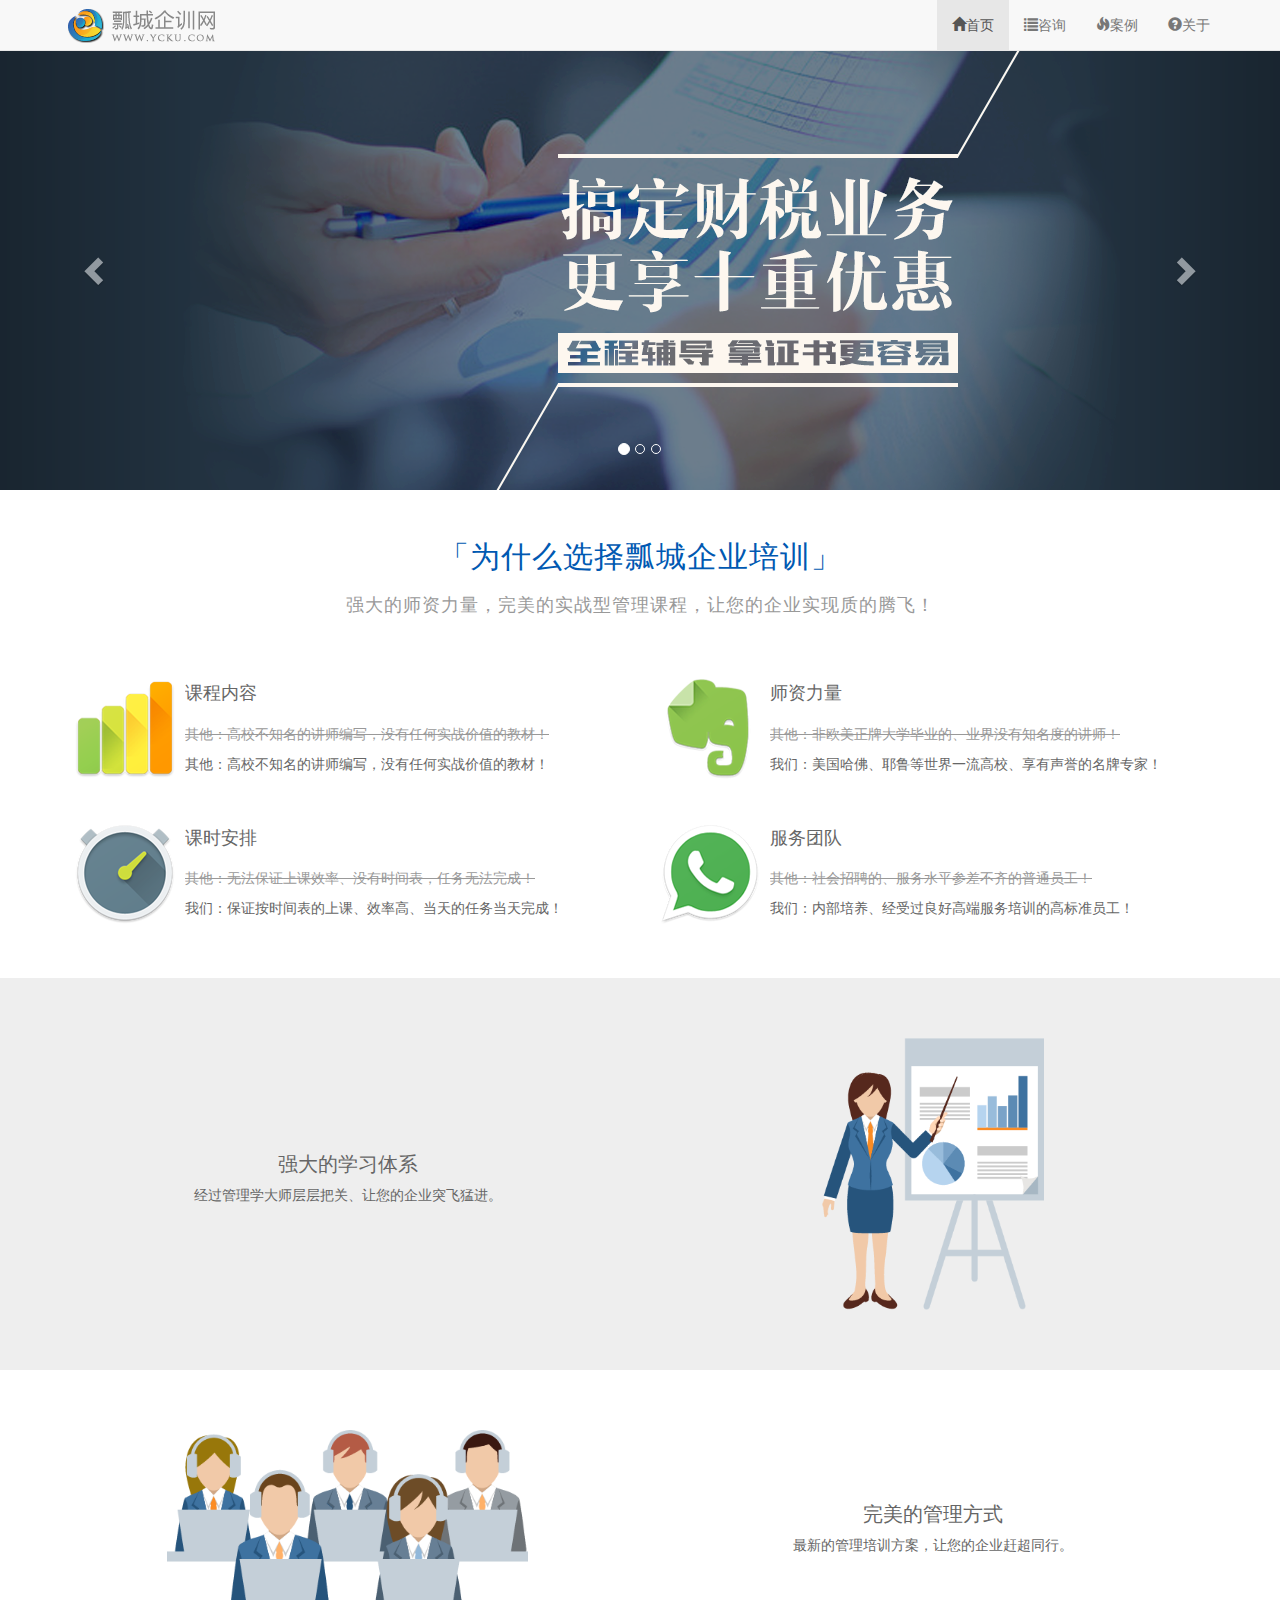
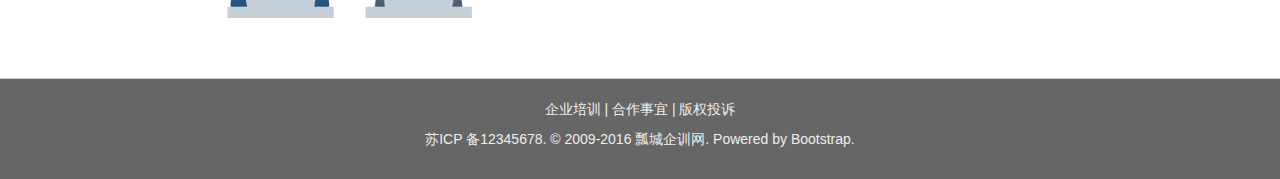
<file: index.html>
<!DOCTYPE html>
<html lang="en">
<head>
    <meta charset="UTF-8">
    <title>Title</title>
    <meta content="width=device-width, initial-scale=1.0, maximum-scale=1.0, user-scalable=no" name="viewport">
    <link rel="stylesheet" href="./css/bootstrap.min.css">
    <link rel="stylesheet" href="./css/style.css">

    <style type="text/css">

    </style>
</head>
<body>
<nav class="navbar navbar-default navbar-fixed-top">
    <div class="container">
        <div class="navbar-header">
            <a href="#" class="navbar-brand logo" style="padding: 0"><img src="./img/logo.png" alt=""></a>
            <button class="navbar-toggle" type="button" data-toggle="collapse" data-target="#navbar-collapse">
                <span class="icon-bar"></span>
                <span class="icon-bar"></span>
                <span class="icon-bar"></span>
            </button>

        </div>
        <div class="collapse navbar-collapse" id="navbar-collapse">
            <ul class="nav navbar-nav navbar-right">
                <li class="active"><a href="index.html"><span class="glyphicon glyphicon-home"></span>首页</a></li>
                <li><a href="information.html"><span class="glyphicon glyphicon-list"></span>咨询</a></li>
                <li><a href="case.html"><span class="glyphicon glyphicon-fire"></span>案例</a></li>
                <li><a href="about.html"><span class="glyphicon glyphicon-question-sign"></span>关于</a></li>
            </ul>
        </div>
    </div>
</nav>
<div id="myCarousel" class="carousel slide">
    <ol class="carousel-indicators">
        <li data-target="#myCarousel" data-slide-to="0" class="active"></li>
        <li data-target="#myCarousel" data-slide-to="1"></li>
        <li data-target="#myCarousel" data-slide-to="2"></li>
    </ol>
    <div class="carousel-inner">
        <div class="item active" style="background: #223240">
            <img src="img/slide1.png" alt="">
        </div>
        <div class="item" style="background: #f5e4dc">
            <img src="img/slide2.png" alt="">
        </div>
        <div class="item" style="background: #de2a2d">
            <img src="img/slide3.png" alt="">
        </div>
    </div>
    <!--<a href="#myCarousel" data-slide="prev" class="carousel-control left">&lsaquo;</a>-->
    <!--<a href="#myCarousel" data-slide="next" class="carousel-control right">&rsaquo;</a>-->
    <a href="#myCarousel" data-slide="prev" class="carousel-control left">
        <span class="glyphicon glyphicon-chevron-left"></span>
    </a>
    <a href="#myCarousel" data-slide="next" class="carousel-control right">
        <span class="glyphicon glyphicon-chevron-right"></span>
    </a>
</div>
<div class="tab1">
    <div class="container">
        <h2 class="tab-h2">「为什么选择瓢城企业培训」</h2>
        <p class="tab-p">强大的师资力量，完美的实战型管理课程，让您的企业实现质的腾飞！</p>
        <div class="row">
            <div class="col-md-6 col">
                <div class="media">
                    <div class="media-left">
                        <a href="#"><img src="img/tab1-1.png" class="media-object" alt=""></a>
                    </div>
                    <div class="media-body">
                        <h4 class="media-heading">课程内容</h4>
                        <p class="text-muted">其他：高校不知名的讲师编写，没有任何实战价值的教材！</p>
                        <p>其他：高校不知名的讲师编写，没有任何实战价值的教材！</p>
                    </div>
                </div>
            </div>
            <div class="col-md-6 col">
                <div class="media">
                    <div class="media-left">
                        <a href="#"><img src="img/tab1-2.png" class="media-object" alt=""></a>
                    </div>
                    <div class="media-body">
                        <h4 class="media-heading">师资力量</h4>
                        <p class="text-muted">其他：非欧美正牌大学毕业的、业界没有知名度的讲师！</p>
                        <p>我们：美国哈佛、耶鲁等世界一流高校、享有声誉的名牌专家！</p>
                    </div>
                </div>
            </div>
            <div class="col-md-6 col">
                <div class="media">
                    <div class="media-left">
                        <a href="#"><img src="img/tab1-3.png" class="media-object" alt=""></a>
                    </div>
                    <div class="media-body">
                        <h4 class="media-heading">课时安排</h4>
                        <p class="text-muted">其他：无法保证上课效率、没有时间表，任务无法完成！</p>
                        <p>我们：保证按时间表的上课、效率高、当天的任务当天完成！</p>
                    </div>
                </div>
            </div>
            <div class="col-md-6 col">
                <div class="media">
                    <div class="media-left">
                        <a href="#"><img src="img/tab1-4.png" class="media-object" alt=""></a>
                    </div>
                    <div class="media-body">
                        <h4 class="media-heading">服务团队</h4>
                        <p class="text-muted">其他：社会招聘的、服务水平参差不齐的普通员工！</p>
                        <p>我们：内部培养、经受过良好高端服务培训的高标准员工！</p>
                    </div>
                </div>
            </div>
        </div>
    </div>
</div>
<div class="tab2">
    <div class="container">
        <div class="row">
            <div class="col-md-6 col-sm-6 tab2-img">
                <img src="img/tab2.png" class="auto img-responsive center-block"alt="">
            </div>
            <div class="col-md-6 col-sm-6 tab2-text text">
                <h3>强大的学习体系</h3>
                <p>经过管理学大师层层把关、让您的企业突飞猛进。</p>
            </div>
        </div>
    </div>
</div>
<div class="tab3">
    <div class="container">
        <div class="row">
            <div class="col-md-6 col-sm-6">
                <img src="img/tab3.png" class="auto img-responsive center-block" alt="">
            </div>
            <div class="col-md-6 col-sm-6 text">
                <h3>完美的管理方式</h3>
                <p>最新的管理培训方案，让您的企业赶超同行。</p>
            </div>
        </div>
    </div>
</div>
<footer id="footer">
    <div class="container">
        <p>企业培训 | 合作事宜 | 版权投诉</p>
        <p>苏ICP 备12345678. © 2009-2016 瓢城企训网. Powered by Bootstrap.</p>
    </div>
</footer>
<script type="text/javascript" src="js/jquery.min.js"></script>
<script type="text/javascript" src="js/bootstrap.min.js"></script>
<script type="text/javascript">
$(function () {
    //自动轮播
    $('#myCarousel').carousel({
        //自动3秒轮播
        interval:3000
    })
    //设置垂直居中
   /* $('.carousel-control').css('line-height',$('.carousel-inner img').height()+"px")
    $(window).resize(function () {
        var $height=$('.carousel-inner img').eq(0).height()||
                    $('.carousel-inner img').eq(1).height()||
                    $('.carousel-inner img').eq(2).height()
        $('.carousel-control').css("line-height",$height+"px");
    })*/
   //让文字垂直居中,要等图片加载完在获取高度，不然会出错
    $(window).load(function () {
        $('.text').eq(0).css('margin-top', ($('.auto').eq(0).height() - $('.text').eq(0).height()) / 2 + 'px');
        $(window).resize(function () {
            $('.text').eq(0).css('margin-top', ($('.auto').eq(0).height() - $('.text').eq(0).height()) / 2 + 'px');
        });

        $('.text').eq(1).css('margin-top', ($('.auto').eq(1).height() - $('.text').eq(1).height()) / 2 + 'px');
        $(window).resize(function () {
            $('.text').eq(1).css('margin-top', ($('.auto').eq(1).height() - $('.text').eq(1).height()) / 2 + 'px');
        });
    })

})

</script>
</body>
</html>
</file>
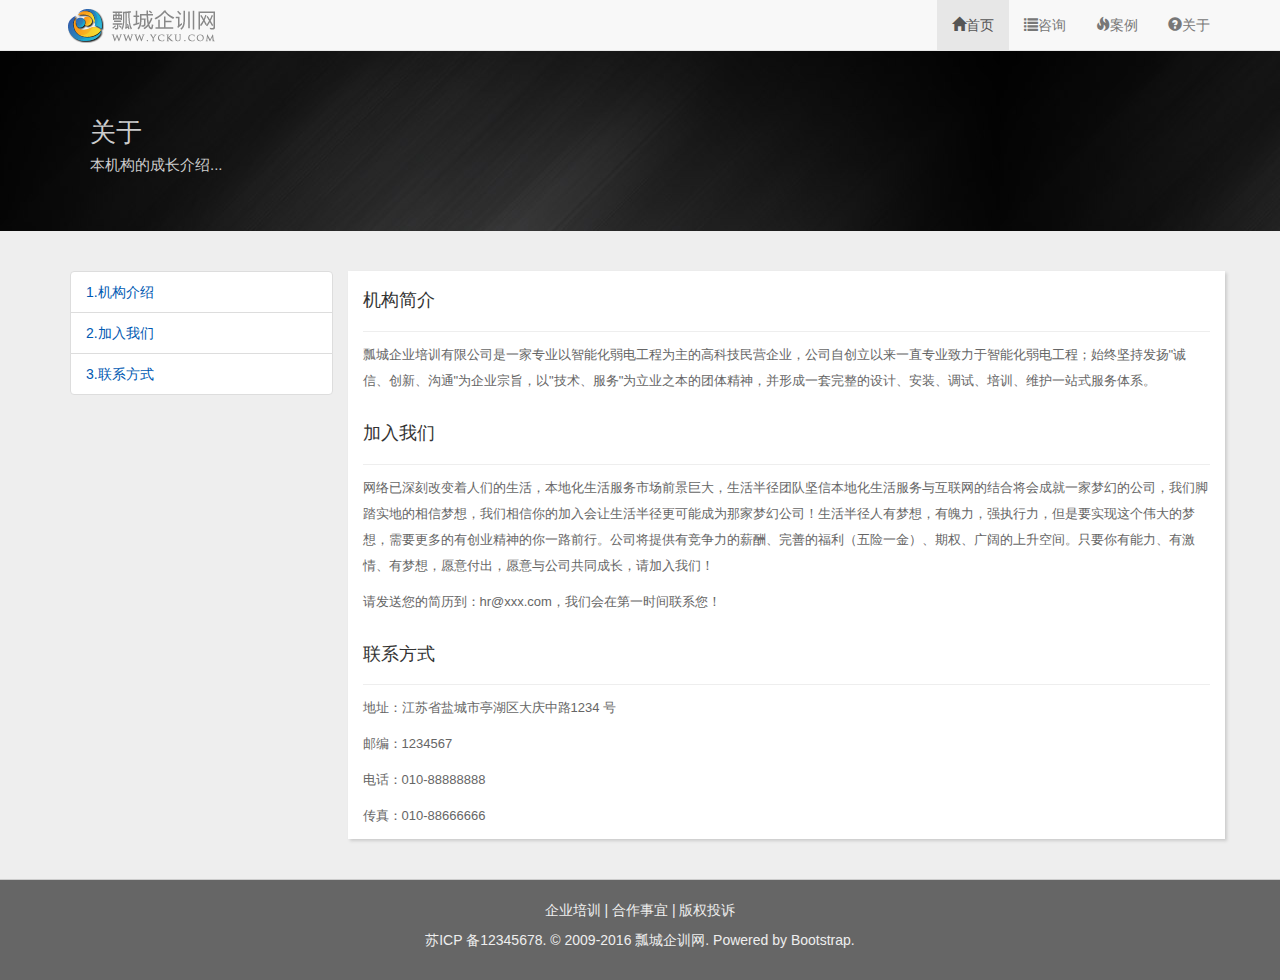
<file: about.html>
<!DOCTYPE html>
<html lang="en">
<head>
    <meta charset="UTF-8">
    <title>Title</title>
    <meta content="width=device-width, initial-scale=1.0, maximum-scale=1.0, user-scalable=no" name="viewport">
    <link rel="stylesheet" href="./css/bootstrap.min.css">
    <link rel="stylesheet" href="./css/style.css">
    <style type="text/css">

    </style>
</head>
<body>
<nav class="navbar navbar-default navbar-fixed-top">
    <div class="container">
        <div class="navbar-header">
            <a href="#" class="navbar-brand logo" style="padding: 0"><img src="./img/logo.png" alt=""></a>
            <button class="navbar-toggle" type="button" data-toggle="collapse" data-target="#navbar-collapse">
                <span class="icon-bar"></span>
                <span class="icon-bar"></span>
                <span class="icon-bar"></span>
            </button>

        </div>
        <div class="collapse navbar-collapse" id="navbar-collapse">
            <ul class="nav navbar-nav navbar-right">
                <li class="active"><a href="index.html"><span class="glyphicon glyphicon-home"></span>首页</a></li>
                <li><a href="information.html"><span class="glyphicon glyphicon-list"></span>咨询</a></li>
                <li><a href="case.html"><span class="glyphicon glyphicon-fire"></span>案例</a></li>
                <li><a href="about.html"><span class="glyphicon glyphicon-question-sign"></span>关于</a></li>
            </ul>
        </div>
    </div>
</nav>

<div class="jumbotron">
    <div class="container">
        <hgroup>
            <h1>关于</h1>
            <h4>本机构的成长介绍...</h4>
        </hgroup>
    </div>
</div>
<div id="about">
    <div class="container">
        <div class="row">
            <div class="col-md-3 hidden-sm hidden-xs" >
                <div class="list-group">
                    <a class="list-group-item" href="#1">1.机构介绍</a>
                    <a class="list-group-item" href="#2">2.加入我们</a>
                    <a class="list-group-item" href="#3">3.联系方式</a>
                </div>
            </div>
            <div class="col-md-9 about">
                <a name="1"></a>
                <h3>机构简介</h3>
                <p>瓢城企业培训有限公司是一家专业以智能化弱电工程为主的高科技民营企业，公司自创立以来一直专业致力于智能化弱电工程；始终坚持发扬"诚信、创新、沟通"为企业宗旨，以"技术、服务"为立业之本的团体精神，并形成一套完整的设计、安装、调试、培训、维护一站式服务体系。</p>
                <a name="2"></a>
                <h3>加入我们</h3>
                <p>网络已深刻改变着人们的生活，本地化生活服务市场前景巨大，生活半径团队坚信本地化生活服务与互联网的结合将会成就一家梦幻的公司，我们脚踏实地的相信梦想，我们相信你的加入会让生活半径更可能成为那家梦幻公司！生活半径人有梦想，有魄力，强执行力，但是要实现这个伟大的梦想，需要更多的有创业精神的你一路前行。公司将提供有竞争力的薪酬、完善的福利（五险一金）、期权、广阔的上升空间。只要你有能力、有激情、有梦想，愿意付出，愿意与公司共同成长，请加入我们！</p>
                <p>请发送您的简历到：hr@xxx.com，我们会在第一时间联系您！</p>
                <a name="3"></a>
                <h3>联系方式</h3>
                <p>地址：江苏省盐城市亭湖区大庆中路1234 号</p>
                <p>邮编：1234567</p>
                <p>电话：010-88888888</p>
                <p>传真：010-88666666</p>
            </div>
        </div>
    </div>
</div>
<footer id="footer">
    <div class="container">
        <p>企业培训 | 合作事宜 | 版权投诉</p>
        <p>苏ICP 备12345678. © 2009-2016 瓢城企训网. Powered by Bootstrap.</p>
    </div>
</footer>

<script type="text/javascript" src="js/jquery.min.js"></script>
<script type="text/javascript" src="js/bootstrap.min.js"></script>
<script type="text/javascript">


</script>
</body>
</html>
</file>
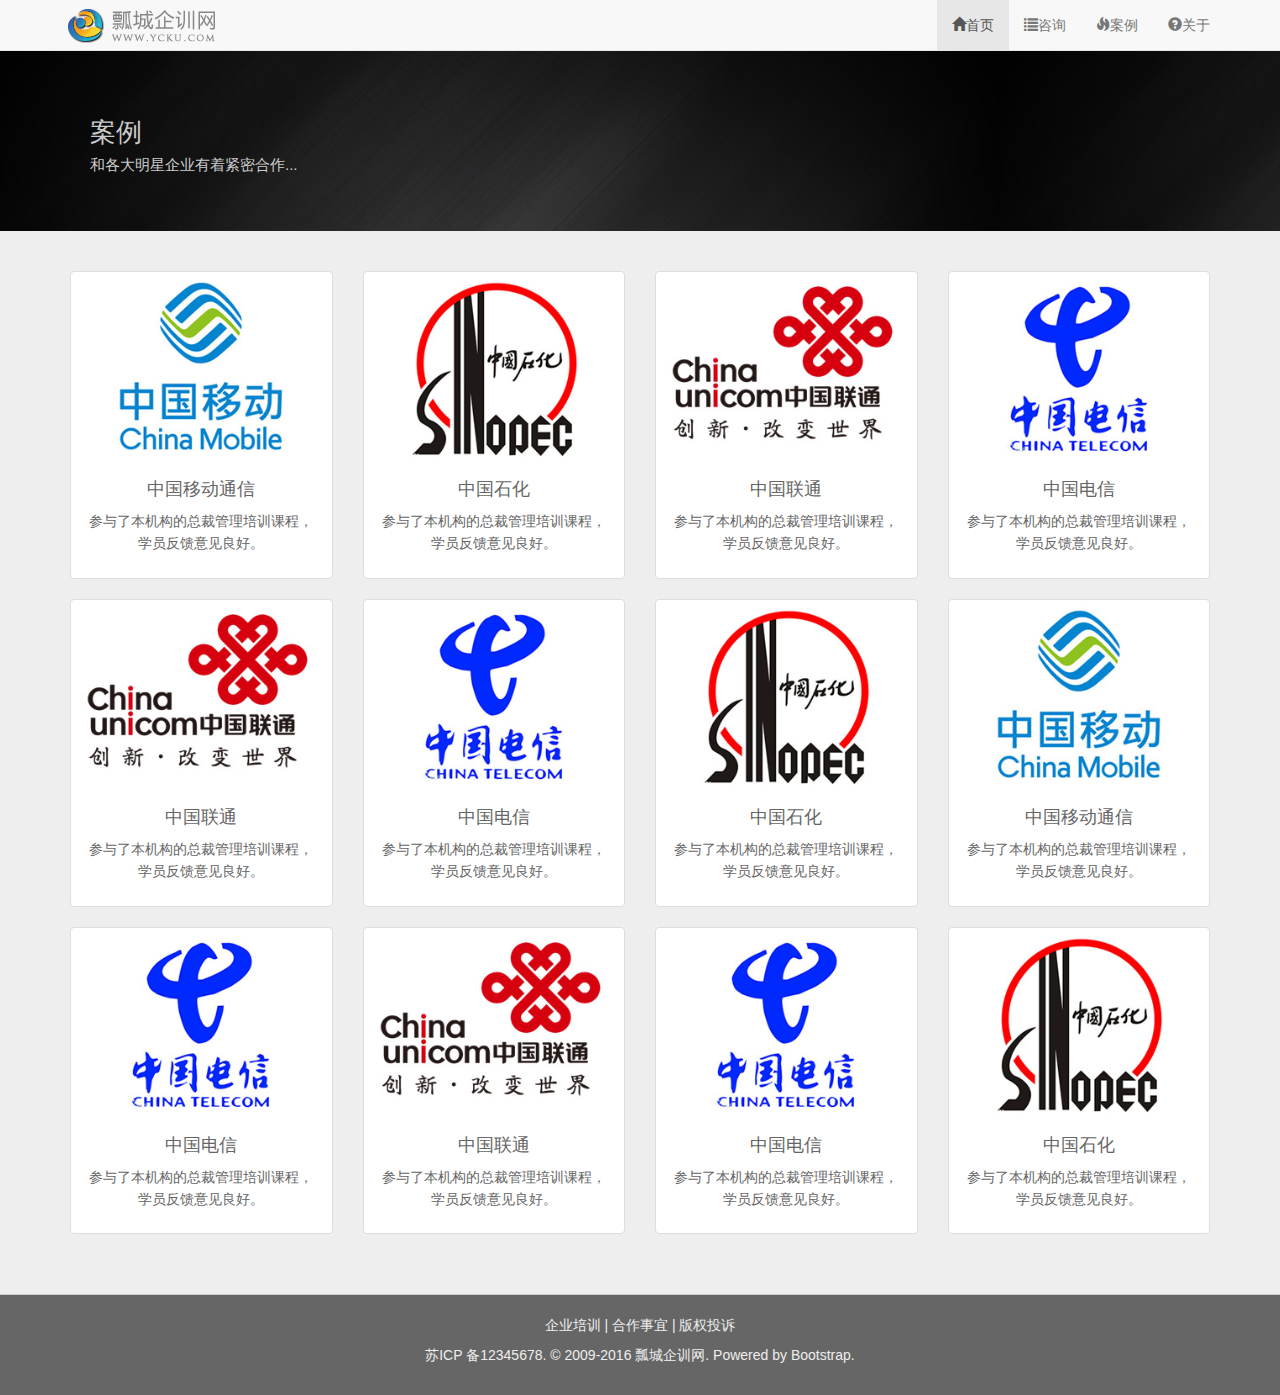
<file: case.html>
<!DOCTYPE html>
<html lang="en">
<head>
    <meta charset="UTF-8">
    <title>Title</title>
    <meta content="width=device-width, initial-scale=1.0, maximum-scale=1.0, user-scalable=no" name="viewport">
    <link rel="stylesheet" href="./css/bootstrap.min.css">
    <link rel="stylesheet" href="./css/style.css">
    <style type="text/css">

    </style>
</head>
<body>
<nav class="navbar navbar-default navbar-fixed-top">
    <div class="container">
        <div class="navbar-header">
            <a href="#" class="navbar-brand logo" style="padding: 0"><img src="./img/logo.png" alt=""></a>
            <button class="navbar-toggle" type="button" data-toggle="collapse" data-target="#navbar-collapse">
                <span class="icon-bar"></span>
                <span class="icon-bar"></span>
                <span class="icon-bar"></span>
            </button>

        </div>
        <div class="collapse navbar-collapse" id="navbar-collapse">
            <ul class="nav navbar-nav navbar-right">
                <li class="active"><a href="index.html"><span class="glyphicon glyphicon-home"></span>首页</a></li>
                <li><a href="information.html"><span class="glyphicon glyphicon-list"></span>咨询</a></li>
                <li><a href="case.html"><span class="glyphicon glyphicon-fire"></span>案例</a></li>
                <li><a href="about.html"><span class="glyphicon glyphicon-question-sign"></span>关于</a></li>
            </ul>
        </div>
    </div>
</nav>

<div class="jumbotron">
    <div class="container">
        <hgroup>
            <h1>案例</h1>
            <h4>和各大明星企业有着紧密合作...</h4>
        </hgroup>
    </div>
</div>
<div id="case">
    <div class="container">
        <div class="row">
            <div class="col-lg-3 col-md-4 col-sm-6 col-xs-12">
                <div class="thumbnail">   <!--卡片-->
                    <img src="img/case1.jpg" alt="">
                    <div class="caption">   <!-- 卡片文字内容-->
                        <h4>中国移动通信</h4>
                        <p>参与了本机构的总裁管理培训课程，学员反馈意见良好。</p>
                    </div>
                </div>
            </div>
            <div class="col-lg-3 col-md-4 col-sm-6 col-xs-12">
                <div class="thumbnail">
                    <img src="img/case2.jpg" alt="">
                    <div class="caption">
                        <h4>中国石化</h4>
                        <p>参与了本机构的总裁管理培训课程，学员反馈意见良好。</p>
                    </div>
                </div>
            </div>
            <div class="col-lg-3 col-md-4 col-sm-6 col-xs-12">
                <div class="thumbnail">
                    <img src="img/case3.jpg" alt="">
                    <div class="caption">
                        <h4>中国联通</h4>
                        <p>参与了本机构的总裁管理培训课程，学员反馈意见良好。</p>
                    </div>
                </div>
            </div>
            <div class="col-lg-3 col-md-4 col-sm-6 col-xs-12">
                <div class="thumbnail">
                    <img src="img/case4.jpg" alt="">
                    <div class="caption">
                        <h4>中国电信</h4>
                        <p>参与了本机构的总裁管理培训课程，学员反馈意见良好。</p>
                    </div>
                </div>
            </div>
            <div class="col-lg-3 col-md-4 col-sm-6 col-xs-12">
                <div class="thumbnail">
                    <img src="img/case3.jpg" alt="">
                    <div class="caption">
                        <h4>中国联通</h4>
                        <p>参与了本机构的总裁管理培训课程，学员反馈意见良好。</p>
                    </div>
                </div>
            </div>
            <div class="col-lg-3 col-md-4 col-sm-6 col-xs-12">
                <div class="thumbnail">
                    <img src="img/case4.jpg" alt="">
                    <div class="caption">
                        <h4>中国电信</h4>
                        <p>参与了本机构的总裁管理培训课程，学员反馈意见良好。</p>
                    </div>
                </div>
            </div>
            <div class="col-lg-3 col-md-4 col-sm-6 col-xs-12">
                <div class="thumbnail">
                    <img src="img/case2.jpg" alt="">
                    <div class="caption">
                        <h4>中国石化</h4>
                        <p>参与了本机构的总裁管理培训课程，学员反馈意见良好。</p>
                    </div>
                </div>
            </div>
            <div class="col-lg-3 col-md-4 col-sm-6 col-xs-12">
                <div class="thumbnail">
                    <img src="img/case1.jpg" alt="">
                    <div class="caption">
                        <h4>中国移动通信</h4>
                        <p>参与了本机构的总裁管理培训课程，学员反馈意见良好。</p>
                    </div>
                </div>
            </div>
            <div class="col-lg-3 col-md-4 col-sm-6 col-xs-12">
                <div class="thumbnail">
                    <img src="img/case4.jpg" alt="">
                    <div class="caption">
                        <h4>中国电信</h4>
                        <p>参与了本机构的总裁管理培训课程，学员反馈意见良好。</p>
                    </div>
                </div>
            </div>
            <div class="col-lg-3 col-md-4 col-sm-6 col-xs-12">
                <div class="thumbnail">
                    <img src="img/case3.jpg" alt="">
                    <div class="caption">
                        <h4>中国联通</h4>
                        <p>参与了本机构的总裁管理培训课程，学员反馈意见良好。</p>
                    </div>
                </div>
            </div>
            <div class="col-lg-3 col-md-4 col-sm-6 col-xs-12">
                <div class="thumbnail">
                    <img src="img/case4.jpg" alt="">
                    <div class="caption">
                        <h4>中国电信</h4>
                        <p>参与了本机构的总裁管理培训课程，学员反馈意见良好。</p>
                    </div>
                </div>
            </div>
            <div class="col-lg-3 col-md-4 col-sm-6 col-xs-12">
                <div class="thumbnail">
                    <img src="img/case2.jpg" alt="">
                    <div class="caption">
                        <h4>中国石化</h4>
                        <p>参与了本机构的总裁管理培训课程，学员反馈意见良好。</p>
                    </div>
                </div>
            </div>
        </div>
    </div>
</div>

<footer id="footer">
    <div class="container">
        <p>企业培训 | 合作事宜 | 版权投诉</p>
        <p>苏ICP 备12345678. © 2009-2016 瓢城企训网. Powered by Bootstrap.</p>
    </div>
</footer>



<script type="text/javascript" src="js/jquery.min.js"></script>
<script type="text/javascript" src="js/bootstrap.min.js"></script>
<script type="text/javascript">


</script>
</body>
</html>
</file>
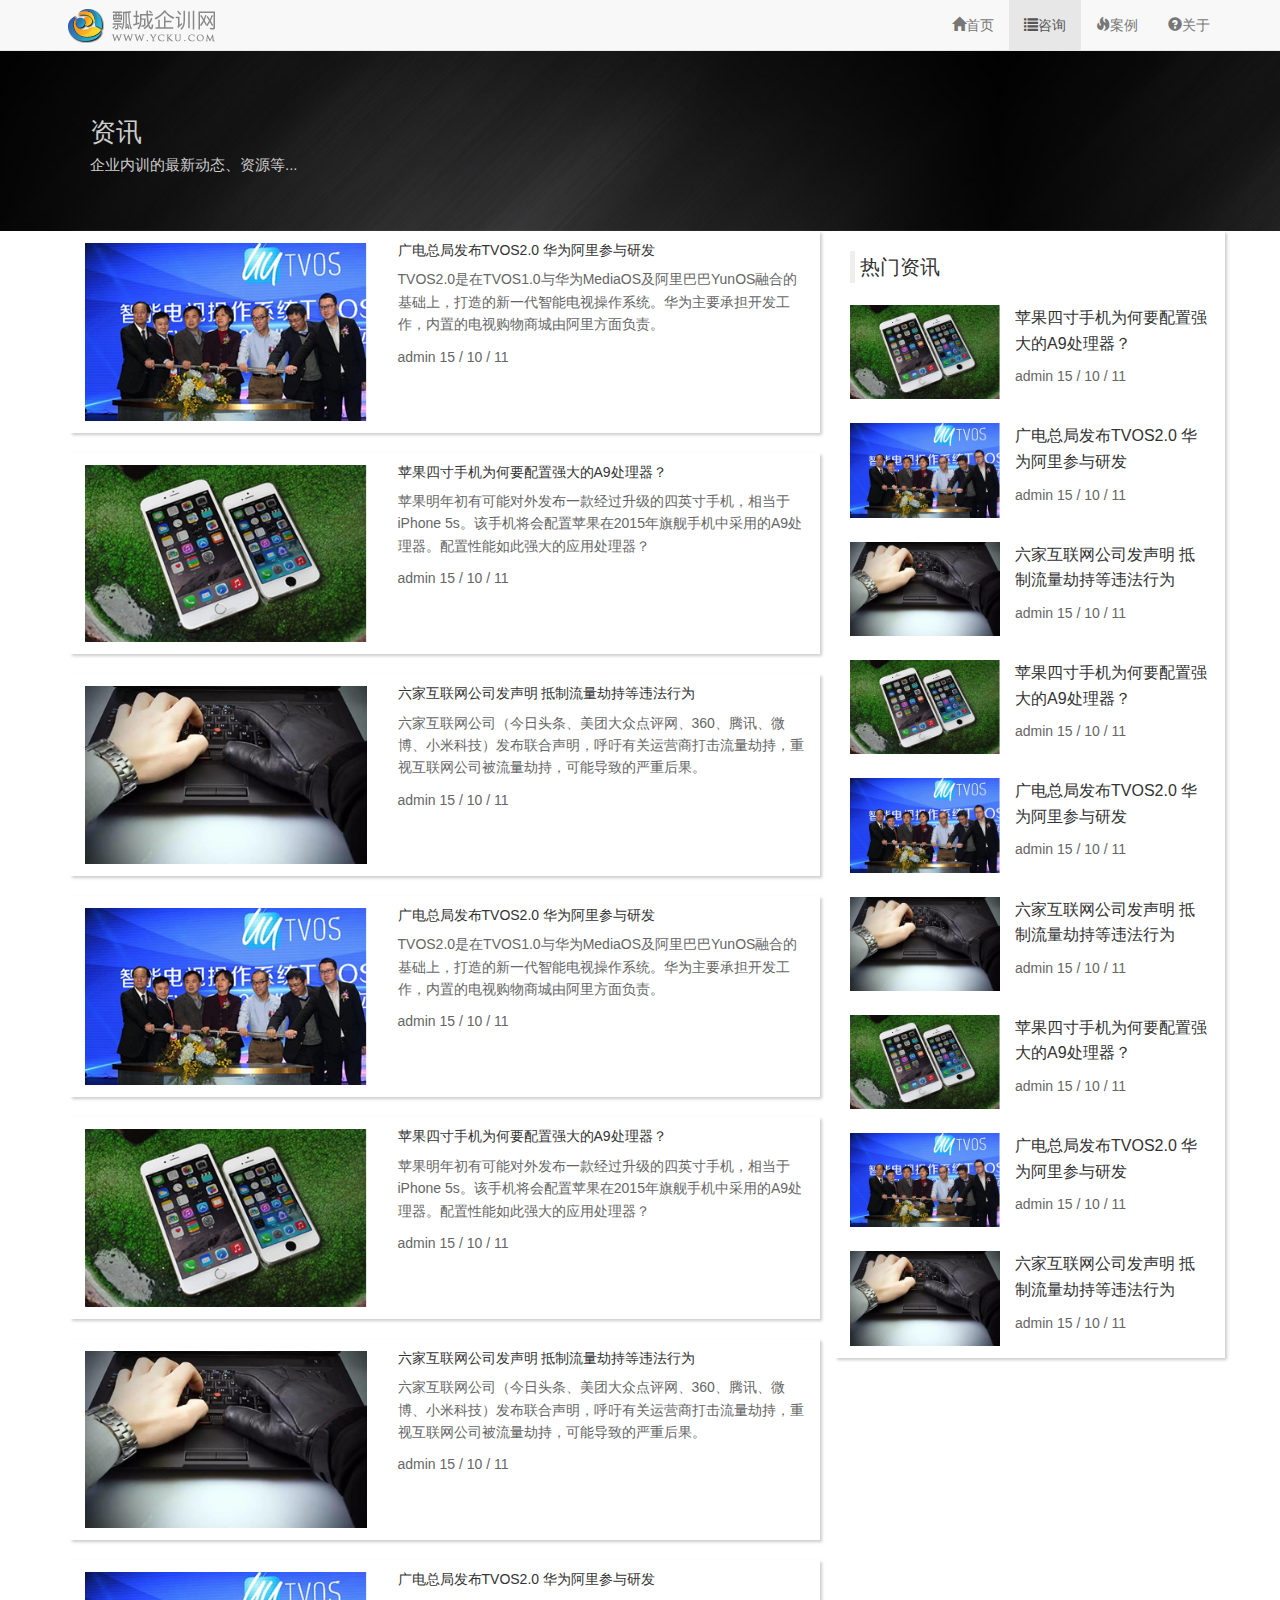
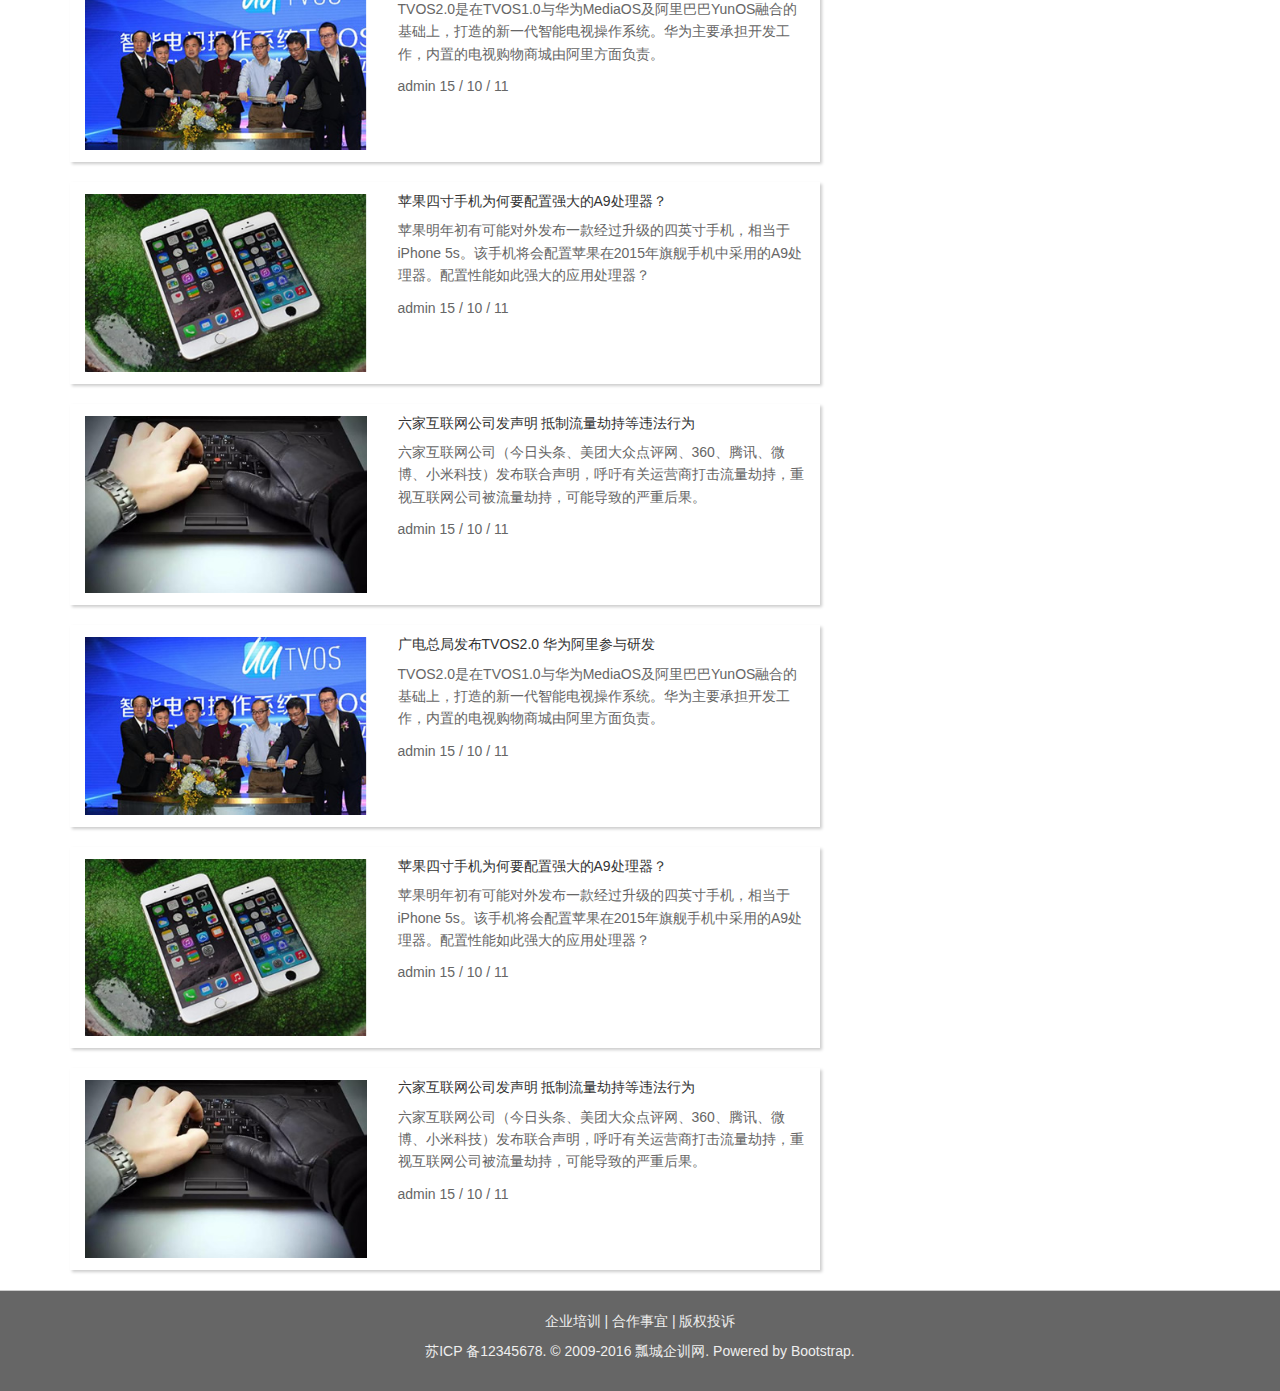
<file: information.html>
<!DOCTYPE html>
<html lang="en">
<head>
    <meta charset="UTF-8">
    <title>Title</title>
    <meta content="width=device-width, initial-scale=1.0, maximum-scale=1.0, user-scalable=no" name="viewport">
    <link rel="stylesheet" href="./css/bootstrap.min.css">
    <link rel="stylesheet" href="./css/style.css">
    <style type="text/css">

    </style>
</head>
<body>
<nav class="navbar navbar-default navbar-fixed-top">
    <div class="container">
        <div class="navbar-header">
            <a href="#" class="navbar-brand logo" style="padding: 0"><img src="./img/logo.png" alt=""></a>
            <button class="navbar-toggle" type="button" data-toggle="collapse" data-target="#navbar-collapse">
                <span class="icon-bar"></span>
                <span class="icon-bar"></span>
                <span class="icon-bar"></span>
            </button>

        </div>
        <div class="collapse navbar-collapse" id="navbar-collapse">
            <ul class="nav navbar-nav navbar-right">
                <li ><a href="index.html"><span class="glyphicon glyphicon-home"></span>首页</a></li>
                <li class="active"><a href="information.html"><span class="glyphicon glyphicon-list"></span>咨询</a></li>
                <li><a href="case.html"><span class="glyphicon glyphicon-fire"></span>案例</a></li>
                <li><a href="about.html"><span class="glyphicon glyphicon-question-sign"></span>关于</a></li>
            </ul>
        </div>
    </div>
</nav>
<div class="jumbotron">
    <div class="container">
        <hgroup>
            <h1>资讯</h1>
            <h4>企业内训的最新动态、资源等...</h4>
        </hgroup>
    </div>
</div>
<div id="information">
    <div class="container">
        <div class="row">
            <div class="col-md-8">
                <div class="container-fluid" style="padding:0;">
                    <div class="row info-content">
                        <div class="col-md-5 col-sm-5 col-xs-5">
                            <img src="img/info1.jpg" class="img-responsive" alt="">
                        </div>
                        <div class="col-md-7 col-sm-7 col-xs-7">
                            <h4>广电总局发布TVOS2.0 华为阿里参与研发</h4>
                            <p class="hidden-xs">TVOS2.0是在TVOS1.0与华为MediaOS及阿里巴巴YunOS融合的基础上，打造的新一代智能电视操作系统。华为主要承担开发工作，内置的电视购物商城由阿里方面负责。</p>
                            <p>admin 15 / 10 / 11</p>
                        </div>
                    </div>
                    <div class="row info-content">
                        <div class="col-md-5 col-sm-5 col-xs-5">
                            <img src="img/info2.jpg" class="img-responsive" alt="">
                        </div>
                        <div class="col-md-7 col-sm-7 col-xs-7">
                            <h4>苹果四寸手机为何要配置强大的A9处理器？</h4>
                            <p class="hidden-xs">苹果明年初有可能对外发布一款经过升级的四英寸手机，相当于iPhone 5s。该手机将会配置苹果在2015年旗舰手机中采用的A9处理器。配置性能如此强大的应用处理器？</p>
                            <p>admin 15 / 10 / 11</p>
                        </div>
                    </div>
                    <div class="row info-content">
                        <div class="col-md-5 col-sm-5 col-xs-5">
                            <img src="img/info3.jpg" class="img-responsive" alt="">
                        </div>
                        <div class="col-md-7 col-sm-7 col-xs-7">
                            <h4>六家互联网公司发声明 抵制流量劫持等违法行为</h4>
                            <p class="hidden-xs">六家互联网公司（今日头条、美团大众点评网、360、腾讯、微博、小米科技）发布联合声明，呼吁有关运营商打击流量劫持，重视互联网公司被流量劫持，可能导致的严重后果。</p>
                            <p>admin 15 / 10 / 11</p>
                        </div>
                    </div>
                    <div class="row info-content">
                        <div class="col-md-5 col-sm-5 col-xs-5">
                            <img src="img/info1.jpg" class="img-responsive" alt="">
                        </div>
                        <div class="col-md-7 col-sm-7 col-xs-7">
                            <h4>广电总局发布TVOS2.0 华为阿里参与研发</h4>
                            <p class="hidden-xs">TVOS2.0是在TVOS1.0与华为MediaOS及阿里巴巴YunOS融合的基础上，打造的新一代智能电视操作系统。华为主要承担开发工作，内置的电视购物商城由阿里方面负责。</p>
                            <p>admin 15 / 10 / 11</p>
                        </div>
                    </div>
                    <div class="row info-content">
                        <div class="col-md-5 col-sm-5 col-xs-5">
                            <img src="img/info2.jpg" class="img-responsive" alt="">
                        </div>
                        <div class="col-md-7 col-sm-7 col-xs-7">
                            <h4>苹果四寸手机为何要配置强大的A9处理器？</h4>
                            <p class="hidden-xs">苹果明年初有可能对外发布一款经过升级的四英寸手机，相当于iPhone 5s。该手机将会配置苹果在2015年旗舰手机中采用的A9处理器。配置性能如此强大的应用处理器？</p>
                            <p>admin 15 / 10 / 11</p>
                        </div>
                    </div>
                    <div class="row info-content">
                        <div class="col-md-5 col-sm-5 col-xs-5">
                            <img src="img/info3.jpg" class="img-responsive" alt="">
                        </div>
                        <div class="col-md-7 col-sm-7 col-xs-7">
                            <h4>六家互联网公司发声明 抵制流量劫持等违法行为</h4>
                            <p class="hidden-xs">六家互联网公司（今日头条、美团大众点评网、360、腾讯、微博、小米科技）发布联合声明，呼吁有关运营商打击流量劫持，重视互联网公司被流量劫持，可能导致的严重后果。</p>
                            <p>admin 15 / 10 / 11</p>
                        </div>
                    </div>
                    <div class="row info-content">
                        <div class="col-md-5 col-sm-5 col-xs-5">
                            <img src="img/info1.jpg" class="img-responsive" alt="">
                        </div>
                        <div class="col-md-7 col-sm-7 col-xs-7">
                            <h4>广电总局发布TVOS2.0 华为阿里参与研发</h4>
                            <p class="hidden-xs">TVOS2.0是在TVOS1.0与华为MediaOS及阿里巴巴YunOS融合的基础上，打造的新一代智能电视操作系统。华为主要承担开发工作，内置的电视购物商城由阿里方面负责。</p>
                            <p>admin 15 / 10 / 11</p>
                        </div>
                    </div>
                    <div class="row info-content">
                        <div class="col-md-5 col-sm-5 col-xs-5">
                            <img src="img/info2.jpg" class="img-responsive" alt="">
                        </div>
                        <div class="col-md-7 col-sm-7 col-xs-7">
                            <h4>苹果四寸手机为何要配置强大的A9处理器？</h4>
                            <p class="hidden-xs">苹果明年初有可能对外发布一款经过升级的四英寸手机，相当于iPhone 5s。该手机将会配置苹果在2015年旗舰手机中采用的A9处理器。配置性能如此强大的应用处理器？</p>
                            <p>admin 15 / 10 / 11</p>
                        </div>
                    </div>
                    <div class="row info-content">
                        <div class="col-md-5 col-sm-5 col-xs-5">
                            <img src="img/info3.jpg" class="img-responsive" alt="">
                        </div>
                        <div class="col-md-7 col-sm-7 col-xs-7">
                            <h4>六家互联网公司发声明 抵制流量劫持等违法行为</h4>
                            <p class="hidden-xs">六家互联网公司（今日头条、美团大众点评网、360、腾讯、微博、小米科技）发布联合声明，呼吁有关运营商打击流量劫持，重视互联网公司被流量劫持，可能导致的严重后果。</p>
                            <p>admin 15 / 10 / 11</p>
                        </div>
                    </div>
                    <div class="row info-content">
                        <div class="col-md-5 col-sm-5 col-xs-5">
                            <img src="img/info1.jpg" class="img-responsive" alt="">
                        </div>
                        <div class="col-md-7 col-sm-7 col-xs-7">
                            <h4>广电总局发布TVOS2.0 华为阿里参与研发</h4>
                            <p class="hidden-xs">TVOS2.0是在TVOS1.0与华为MediaOS及阿里巴巴YunOS融合的基础上，打造的新一代智能电视操作系统。华为主要承担开发工作，内置的电视购物商城由阿里方面负责。</p>
                            <p>admin 15 / 10 / 11</p>
                        </div>
                    </div>
                    <div class="row info-content">
                        <div class="col-md-5 col-sm-5 col-xs-5">
                            <img src="img/info2.jpg" class="img-responsive" alt="">
                        </div>
                        <div class="col-md-7 col-sm-7 col-xs-7">
                            <h4>苹果四寸手机为何要配置强大的A9处理器？</h4>
                            <p class="hidden-xs">苹果明年初有可能对外发布一款经过升级的四英寸手机，相当于iPhone 5s。该手机将会配置苹果在2015年旗舰手机中采用的A9处理器。配置性能如此强大的应用处理器？</p>
                            <p>admin 15 / 10 / 11</p>
                        </div>
                    </div>
                    <div class="row info-content">
                        <div class="col-md-5 col-sm-5 col-xs-5">
                            <img src="img/info3.jpg" class="img-responsive" alt="">
                        </div>
                        <div class="col-md-7 col-sm-7 col-xs-7">
                            <h4>六家互联网公司发声明 抵制流量劫持等违法行为</h4>
                            <p class="hidden-xs">六家互联网公司（今日头条、美团大众点评网、360、腾讯、微博、小米科技）发布联合声明，呼吁有关运营商打击流量劫持，重视互联网公司被流量劫持，可能导致的严重后果。</p>
                            <p>admin 15 / 10 / 11</p>
                        </div>
                    </div>
                </div>
            </div>
            <div class="col-md-4 info-right hidden-xs hidden-sm">
                <blockquote><h2>热门资讯</h2></blockquote>
                <div class="container-fluid">
                    <div class="row">
                        <div class="col-md-5 col-sm-5 col-xs-5" style="margin: 12px 0; padding: 0">
                            <img src="img/info2.jpg" class="img-responsive"  alt="">
                        </div>
                        <div class="col-md-7 col-sm-7 col-xs-7" style="padding-right: 0">
                            <h4>苹果四寸手机为何要配置强大的A9处理器？</h4>
                            <p>admin 15 / 10 / 11</p>
                        </div>
                    </div>
                    <div class="row">
                        <div class="col-md-5 col-sm-5 col-xs-5" style="margin: 12px 0; padding: 0">
                            <img src="img/info1.jpg" class="img-responsive" alt="">
                        </div>
                        <div class="col-md-7 col-sm-7 col-xs-7" style="padding-right: 0">
                            <h4>广电总局发布TVOS2.0 华为阿里参与研发</h4>
                            <p>admin 15 / 10 / 11</p>
                        </div>
                    </div>
                    <div class="row">
                        <div class="col-md-5 col-sm-5 col-xs-5" style="margin: 12px 0; padding: 0">
                            <img src="img/info3.jpg" class="img-responsive" alt="">
                        </div>
                        <div class="col-md-7 col-sm-7 col-xs-7" style="padding-right: 0">
                            <h4>六家互联网公司发声明 抵制流量劫持等违法行为</h4>
                            <p>admin 15 / 10 / 11</p>
                        </div>
                    </div>
                    <div class="row">
                        <div class="col-md-5 col-sm-5 col-xs-5" style="margin: 12px 0; padding: 0">
                            <img src="img/info2.jpg" class="img-responsive" alt="">
                        </div>
                        <div class="col-md-7 col-sm-7 col-xs-7" style="padding-right: 0">
                            <h4>苹果四寸手机为何要配置强大的A9处理器？</h4>
                            <p>admin 15 / 10 / 11</p>
                        </div>
                    </div>
                    <div class="row">
                        <div class="col-md-5 col-sm-5 col-xs-5" style="margin: 12px 0; padding: 0">
                            <img src="img/info1.jpg" class="img-responsive" alt="">
                        </div>
                        <div class="col-md-7 col-sm-7 col-xs-7" style="padding-right: 0">
                            <h4>广电总局发布TVOS2.0 华为阿里参与研发</h4>
                            <p>admin 15 / 10 / 11</p>
                        </div>
                    </div>
                    <div class="row">
                        <div class="col-md-5 col-sm-5 col-xs-5" style="margin: 12px 0; padding: 0">
                            <img src="img/info3.jpg" class="img-responsive" alt="">
                        </div>
                        <div class="col-md-7 col-sm-7 col-xs-7" style="padding-right: 0">
                            <h4>六家互联网公司发声明 抵制流量劫持等违法行为</h4>
                            <p>admin 15 / 10 / 11</p>
                        </div>
                    </div>
                    <div class="row">
                        <div class="col-md-5 col-sm-5 col-xs-5" style="margin: 12px 0; padding: 0">
                            <img src="img/info2.jpg" class="img-responsive" alt="">
                        </div>
                        <div class="col-md-7 col-sm-7 col-xs-7" style="padding-right: 0">
                            <h4>苹果四寸手机为何要配置强大的A9处理器？</h4>
                            <p>admin 15 / 10 / 11</p>
                        </div>
                    </div>
                    <div class="row">
                        <div class="col-md-5 col-sm-5 col-xs-5" style="margin: 12px 0; padding: 0">
                            <img src="img/info1.jpg" class="img-responsive" alt="">
                        </div>
                        <div class="col-md-7 col-sm-7 col-xs-7" style="padding-right: 0">
                            <h4>广电总局发布TVOS2.0 华为阿里参与研发</h4>
                            <p>admin 15 / 10 / 11</p>
                        </div>
                    </div>
                    <div class="row">
                        <div class="col-md-5 col-sm-5 col-xs-5" style="margin: 12px 0; padding: 0">
                            <img src="img/info3.jpg" class="img-responsive" alt="">
                        </div>
                        <div class="col-md-7 col-sm-7 col-xs-7" style="padding-right: 0">
                            <h4>六家互联网公司发声明 抵制流量劫持等违法行为</h4>
                            <p>admin 15 / 10 / 11</p>
                        </div>
                    </div>
                </div>
            </div>
        </div>
    </div>
</div>


<footer id="footer">
    <div class="container">
        <p>企业培训 | 合作事宜 | 版权投诉</p>
        <p>苏ICP 备12345678. © 2009-2016 瓢城企训网. Powered by Bootstrap.</p>
    </div>
</footer>

<script type="text/javascript" src="js/jquery.min.js"></script>
<script type="text/javascript" src="js/bootstrap.min.js"></script>
<script type="text/javascript">


</script>
</body>
</html>
</file>
<file: css/style.css>
body {
    font-family: "Helvetica Neue", Helvetica, Arial, "Microsoft Yahei UI", "Microsoft YaHei", SimHei, "\5B8B\4F53", simsun, sans-serif;
    color: #666;
}
#myCarousel{
margin: 50px 0 0 0 ;
}
.logo{
    padding: 0;
}
#navbar-collapse ul{
    margin-top: 0;
}
.carousel-inner img{
    margin: 0 auto;
}
/*.carousel-control{
    font-size: 100px;
}*/
.tab-h2{
    font-size: 20px;
    text-align: center;
    letter-spacing: 1px;
    color: #0059b2;
}
.tab-p{
    font-size: 15px;
    text-align: center;
    letter-spacing: 1px;
    color: #999;
    margin: 20px 0 40px 0;
}
.tab1 {
    margin: 30px 0;
    color: #666;
}
.tab1 .text-muted{
    color: #999;
    text-decoration: line-through;
}
.tab1 .media-heading{
    margin: 5px 0 20px 0;
}
.tab1 .col{
    padding: 20px;
}
@media (min-width:768px) {
    .tab-h2{
        font-size: 26px;
    }
    .tap-p{
        font-size: 16px;
    }
    .text h3{
        font-size: 22px;
    }
    .text p{
        font-size: 15px;
    }
    .tab2-text{
        float: left;
    }
    .tab2-img{
        float: right;
    }
    .jumbotron h4{
        font-size: 16px;
    }
    .jumbotron h1{
        font-size: 30px;
    }
    .info-content h4{
        font-size: 16px;
    }
}
@media (min-width: 992px) {
    .tab-h2{
        font-size: 28px;
    }
    .tab-p{
        font-size: 17px;
    }
    .text h3{
        font-size: 24px;
    }
    .text p{
        font-size: 16px;
    }
    .jumbotron h1 {
        font-size: 33px;
    }
    .jumbotron h4 {
        font-size: 17px;
    }
    .info-content h4 {
        font-size: 18px;
    }
}
@media (min-width: 1200px) {
    .tab-h2 {
        font-size: 30px;
    }
    .tab-p {
        font-size: 18px;
    }
    .text h3{
        font-size: 26px;
    }
    .text p{
        font-size: 18px;
    }
    .jumbotron h1 {
        font-size: 36px;
    }
    .jumbotron h4 {
        font-size: 18px;
    }
    .info-content h4 {
        font-size: 20px;
    }
}
#footer{
    padding: 20px;
    border-top:1px solid #ccc;
    background: #666;
    text-align: center;
    color: #eee;
}
.tab2{
    background: #eee;
    padding: 60px 20px;
    text-align: center;
}
.tab3{
   padding: 60px 20px;
    text-align: center;
}
.tab2 img{
    width: 40%;
    height: 40%;
}
.tab3 img{
    width: 65%;
    height: 65%;
}
.text h3{
    font-size:20px
}
.text p{
    font-size: 14px;
}
.jumbotron{
    background-image: url(../img/bg.jpg);
    margin: 50px 0 0 0;
    color: #ccc;
}
.jumbotron h1{
    font-size: 26px;
    padding:0 0 0 20px;
}
.jumbotron h4{
    font-size: 15px;
    padding:  0 0 0 20px;
}
.information{
    background-color: #eee;
    padding: 40px 0;
}
.info-content{
    background-color: #fff;
    margin: 0 0 20px 0;
    box-shadow: 2px 2px 3px #ccc;
}
.info-content img{
    margin: 12px 0;
}
.info-content h4{
    color: #333;
    padding:2px 0 0 0;
    font-size: 14px;
}
.info-content p{
    line-height: 1.6;
}
.info-right{
    background-color: #fff;
    box-shadow: 2px 2px 3px #ccc;
}
.info-right blockquote {
    margin: 0;
    padding: 0;
}
.info-right h2 {
    font-size: 20px;
    color: #333;
    padding: 5px;
}
.info-right h4 {
    color: #333;
    font-size: 16px;
    padding: 2px 0 0 0;
    line-height: 1.6;
}
#case{
    padding: 40px 0;
    background-color: #eee;
    text-align: center;
}
#case h4{
    color: #666;
}
#case p{
    color: #666;
    line-height: 1.6;
}
#about{
    background-color: #eee;
    padding: 40px 15px;
}
#about a {
    color: #0059b2;
}
#about .about {
    background-color: #fff;
    box-shadow: 2px 2px 3px #ccc;
}
#about h3 {
    color: #333;
    font-size: 18px;
    border-bottom: 1px solid #eee;
    padding: 20px 0;
    margin: 0 0 10px 0;
}
#about p {
    line-height: 2;
    font-size: 13px;
}
</file>
